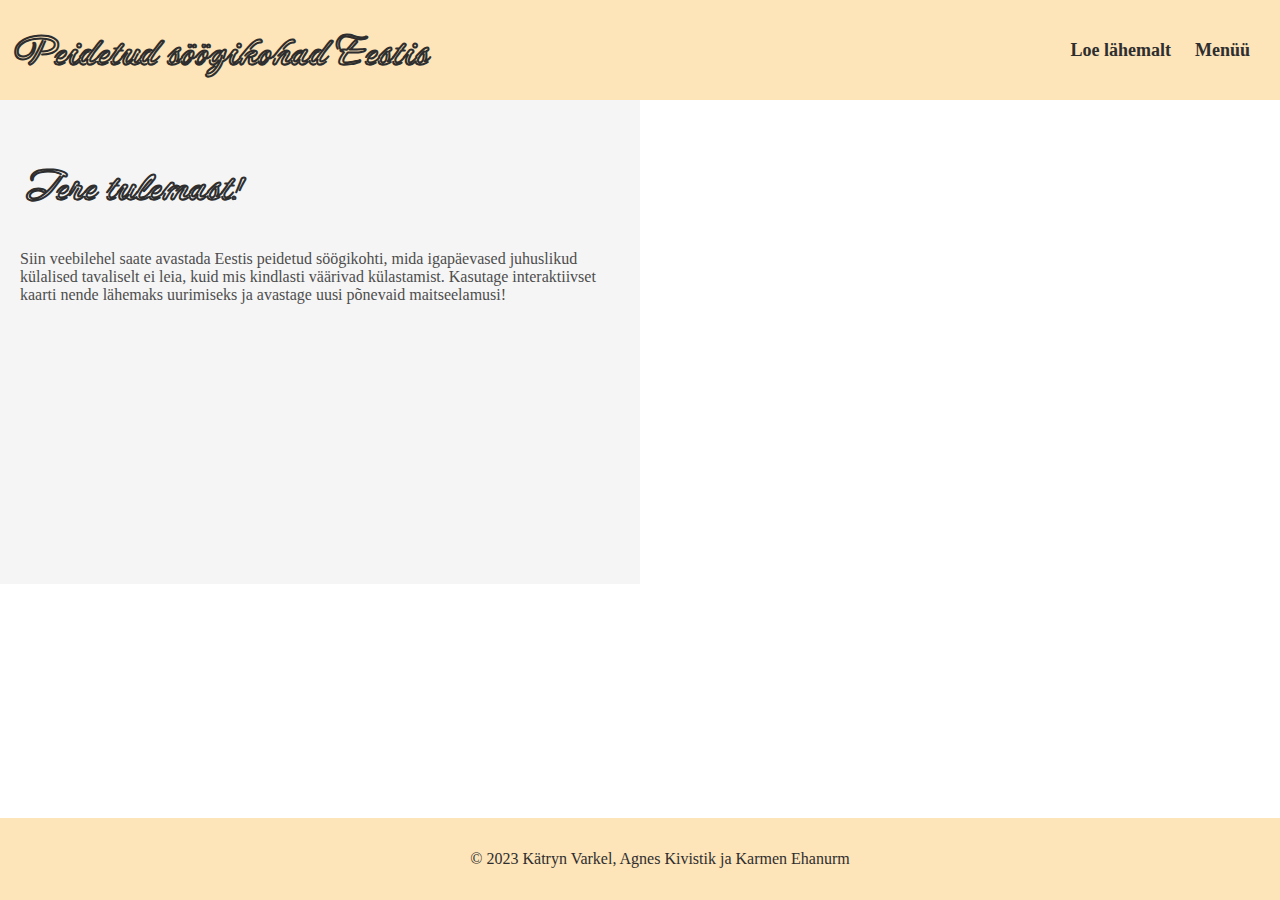
<file: index.html>
<!DOCTYPE html>
<html lang="en">
<head>
    <link rel="stylesheet" href="stylesheet_index.css" type="text/css">
    <link rel="preconnect" href="https://fonts.googleapis.com">
    <link rel="preconnect" href="https://fonts.gstatic.com" crossorigin>
    <link href="https://fonts.googleapis.com/css2?family=Meddon&family=Mrs+Sheppards&family=Neonderthaw&family=Sarina&display=swap" rel="stylesheet">
    <script src="script.js"></script>
    <meta charset="UTF-8">
    <meta name="viewport" content="width=device-width, initial-scale=1.0">
    <title>Söögikohad Eestis</title>
</head>
<body>
    <header>
        <h1><a href="index.html">Peidetud söögikohad Eestis</a></h1>
        <nav>
            <a href="info.html">Loe lähemalt</a>
            <a href="meny.html">Menüü</a>
        </nav>
    </header>
    <div class="column">
        <div class="vasak">
            <h2>Tere tulemast!</h2>
                <p>
                Siin veebilehel saate avastada Eestis peidetud söögikohti, mida igapäevased juhuslikud külalised tavaliselt ei leia, kuid mis kindlasti väärivad külastamist. Kasutage interaktiivset kaarti nende lähemaks uurimiseks ja avastage uusi põnevaid maitseelamusi!  
                </p>
        </div>
        <div class="parem">
            <iframe src="https://www.google.com/maps/d/u/0/embed?mid=1p6wWCqDcCb3VZ42Vt5q0S9vXMPdiieM&ehbc=2E312F&noprof=1" width="640" height="480"></iframe>    
        </div>
    </div>
    <footer>
        <table>
            <tr>
                <td>&copy; 2023 Kätryn Varkel, Agnes Kivistik ja Karmen Ehanurm</td>
            </tr>
        </table>
    </footer>
</body>
</html>
</file>
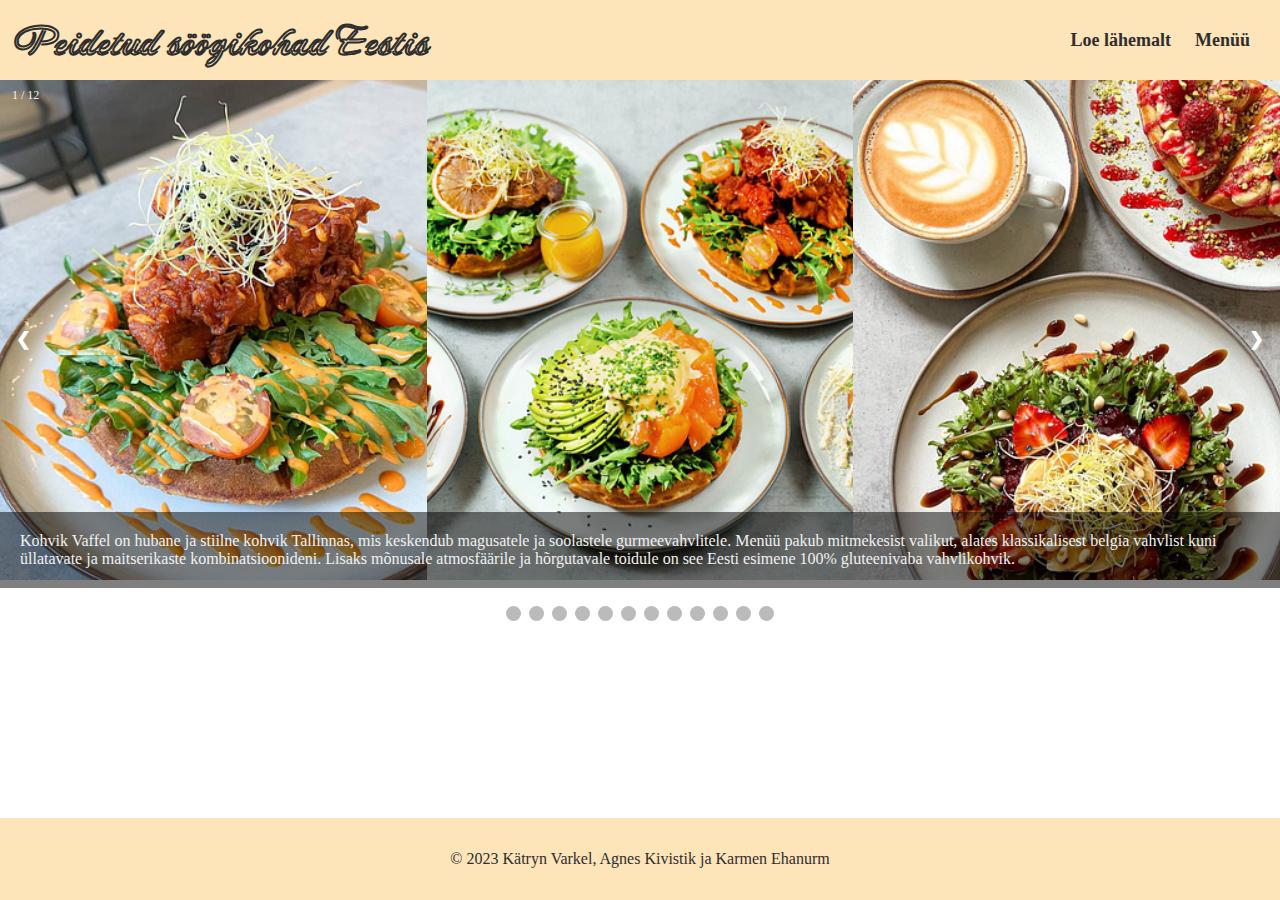
<file: info.html>
<!DOCTYPE html>
<html lang="en">

<head>
    <link rel="stylesheet" href="stylesheet.css">
    <link rel="preconnect" href="https://fonts.googleapis.com">
    <link rel="preconnect" href="https://fonts.gstatic.com" crossorigin>
    <link href="https://fonts.googleapis.com/css2?family=Meddon&family=Mrs+Sheppards&family=Neonderthaw&family=Sarina&display=swap" rel="stylesheet">
    <script type="text/javascript" src="script.js"></script>
    <meta charset="UTF-8">
    <meta name="viewport" content="width=device-width, initial-scale=1.0">
    <title>Info galerii</title>
</head>

<body>
    <header>
        <h1><a href="index.html">Peidetud söögikohad Eestis</a></h1>
        <nav>
            <a href="info.html">Loe lähemalt</a>
            <a href="meny.html">Menüü</a>
        </nav>
    </header>
    <!-- Slideshow container -->
    <div class="slideshow-container">

        <!-- Full-width images with number and caption text -->
        <div class="mySlides fade" style="display: block;">
            <div class="numbertext">1 / 12</div>
            <div class ="fill"> 
            <img src="Vahvel-1.jpeg" >
                </div><div class ="fill"> 
            <img src="Vahvel-2.jpeg" >
            </div><div class ="fill"> 
            <img src="Vahvel-3.jpeg" >
            </div>
            <div class="content">Kohvik Vaffel on hubane ja stiilne kohvik Tallinnas, mis keskendub magusatele ja soolastele gurmeevahvlitele. Menüü pakub mitmekesist valikut, alates klassikalisest belgia vahvlist kuni üllatavate ja maitserikaste kombinatsioonideni. Lisaks mõnusale atmosfäärile ja hõrgutavale toidule on see Eesti esimene 100% gluteenivaba vahvlikohvik.</div>
        </div>

        <div class="mySlides fade">
            <div class="numbertext">2 / 12</div>
            <div class ="fill"> 
            <img src="Dirhami_1.jpg" alt="Dirhami kalakohvik" >
                </div><div class ="fill"> 
            <img src="Dirham_2.jpg" alt="Dirhami kalakohvik" >
            </div><div class ="fill"> 
            <img src="Dirhami_3.jpg" alt="Dirhami kalakohvik" >
            </div>
            <div class="content">Kalakohvik Dirham, nagu nimigi ütleb, keskendub rohkem kohalikule kalale ja mõnusatele maitsetele. Kohvik asub loomulikult mererannal vaatega Osmusaarele, kus saab peatuda kiireks lõunaks või tähistada sünnipäevi ja muid üritusi. Pikemateks peatumisetks on kohvikul olemas ka külalistemaja.</div>
        </div>
        <div class="mySlides fade">
            <div class="numbertext">3 / 12</div>
            <div class ="fill"> 
            <img src="LAUT_1.jpg" alt="LAUT resto">
                </div><div class ="fill"> 
            <img src="LAUT_2.jpg" alt="LAUT resto"></div><div class ="fill"> 
            <img src="LAUT_3.jpg" alt="LAUT resto"></div>
            <div class="content">Laut Resto on eriliselt soe ja maalähedane kohake Jõgevamaal. Menüü on loodud perenaise Katrini armastusest toidu vastu ning see keskendub eelkõige kvaliteetsele kohalikule toorainele. Restoran Laut sisekujundus on kodune ja hubane, luues õhkkonna, mis sobib suurepäraselt pereõhtusöökideks või romantilisteks kohtingteks. Omapärase nime on saanud resto sellest, et vanasti oli selles hoones loomalaut.</div>
        </div>

        <div class="mySlides fade">
            <div class="numbertext">4 / 12</div><div class ="fill"> 
            <img src="Emmaste+Teemaja_1.jpg" alt="Emmaste teemaja" ></div><div class ="fill"> 
            <img src="emmaste-teemaja_2.jpg" alt="Emmaste teemaja" ></div><div class ="fill"> 
            <img src="emmaste-teemaja_3.jpg" alt="Emmaste teemaja" ></div>
            <div class="content">Emmaste Teemaja on sõbralik ja nostalgiline teeäärne söögikoht Hiiumaal, kus leidub nii mahedaid koduseid toite, päevapraade ning ka klassikalisi kiirtoite. Lisaks kohalikule toorainele ja sõbralikule teenindusele on seal ka taskukohased hinnad.</div>
        </div>
        <div class="mySlides fade">
            <div class="numbertext">5 / 12</div><div class ="fill"> 
            <img src="Roosilaiu_1.webp" alt="Rooslaiu farmi kohvik" ></div><div class ="fill"> 
            <img src="Roosilaiu_2.webp" alt="Rooslaiu farmi kohvik" ></div><div class ="fill"> 
            <img src="Roosilaiu_3.webp" alt="Rooslaiu farmi kohvik" ></div>
            <div class="content">Kihnu saarel asuva Rooslaiu farmikohviku pererahvas pakub oma külalistele kohapeal valmistatud traditsioonilisi ja ehedaid Kihnu maitseid. Kohvik on sadamast kõigest ühe kilomeetri kaugusel, nii et koduseid talutooteid saab kaasa osta ka mandrile. Talus on olemas ka mugav kodumajutus võimalus.</div>
        </div>
        <div class="mySlides fade">
            <div class="numbertext">6 / 12</div><div class ="fill"> 
            <img src="Outback_1.jpg" alt="Eastern Outback kohvik" ></div><div class ="fill"> 
            <img src="Outback_2.jpg" alt="Eastern Outback kohvik" ></div><div class ="fill"> 
            <img src="Outback_3.jpg" alt="Eastern Outback kohvik" ></div>
            <div class="content">Eastern Outback on söögikoht Viljandi maantee ääres, mis on loodud kahe seiklushimulise Eestist pärit noormehe poolt, kes kohtusid Austraalias - sellest on ka inspireeritud kohviku nimi. Koht pakub omanäolist toitu, mis on kiidetud üle maakonna. Peakokk on ühtlasi ka sommeljee ja maitsva toidu juurde pakutakse ka sobiv vein.</div>
        </div>

        <div class="mySlides fade">
            <div class="numbertext">7 / 12</div><div class ="fill"> 
            <img src="rannaresto-1.jpg" alt="Rannaresto" ></div><div class ="fill"> 
            <img src="rannaresto-2.jpg" alt="Rannaresto" ></div><div class ="fill"> 
            <img src="rannaresto-3.jpg" alt="Rannaresto" ></div>
            <div class="content">Ranna Resto on parima vaatega söögikoht Narvas. Suurtest ja valgusküllastest akendest avaneb vaade Narva linnusele, jõele ja Jaanilinna kindlusele. Stiilses restoranis saab tihti kuulda elavat muusikat ning mahukas saal sobib suurepäraselt ka pidustuste tähistamiseks.</div>
        </div>
        <div class="mySlides fade">
            <div class="numbertext">8 / 12</div><div class ="fill"> 
            <img src="kapten_1.jpg" alt="Kapteni Farmi kalakohvik" ></div><div class ="fill"> 
            <img src="kapteni_2.jpg" alt="Kapteni Farmi kalakohvik" ></div><div class ="fill"> 
            <img src="kapteni_3.jpg" alt="Kapteni Farmi kalakohvik" ></div>
            <div class="content">Kapteni talu kalakohvik asub Pärnumaal vaiksel mererannal. Toit valmistatakse kohapeal omapüütud värskest kalast, mida saab süüa kohapeal või ka kaasa osta. Kohviku teeb eriliseks see, et lisaks majutusele, saunale ja kümblustünnile saab rentida veel vesiratta või paadi. Talusse võib tulla ka merd mööda ning oma veesõiduki saab mugavalt parkida paadisilda.</div>
        </div>
        <div class="mySlides fade">
            <div class="numbertext">9 / 12</div><div class ="fill"> 
            <img src="Lohvik_1.jpg" alt="Kohvik Lohvik" ></div><div class ="fill"> 
            <img src="Lohvik_2.png" alt="Kohvik Lohvik" ></div><div class ="fill"> 
            <img src="Lohvik_3.jpg" alt="Kohvik Lohvik" ></div>
            <div class="content">Kohvik Lohvik on Elvas toimetavate koolinoorte suvekohvik. Kohvikus pakutakse nii vanu häid klassikuid nagu vahvlid, aga ka trenditoite, nagu näiteks poke kausid ja boba teed. Arbi järve kaldal asuvas söögikohas on võimalik rentida SUP-laudu, millega järvel mõnuleda.</div>
        </div>
        <div class="mySlides fade">
            <div class="numbertext">10 / 12</div><div class ="fill"> 
            <img src="Pilguse-1_.jpg" alt="Pilguse Mõisa resto" ></div><div class ="fill"> 
            <img src="Pilguse_2.jpg" alt="Pilguse Mõisa resto" ></div><div class ="fill"> 
            <img src="Pilguse_3.jpeg" alt="Pilguse Mõisa resto" ></div>
            <div class="content">Pilguse Residency asub Pilguse mõisahoones, mis pärineb aastast 1558. Uhkel 90-hektarisel maa-alal saab nautida mõnusat puhkust hotellimajutuses koos puutumatu looduse, suitsusauna ja maitsvate roogadega mõisarestoranis. Pilguse Residency eesmärk on pakkuda luksust, kuid kättesaadavat elamust inimestele, kes juhivad keskkonnateadlikku elustiili.</div>
        </div>
        <div class="mySlides fade">
            <div class="numbertext">11 / 12</div><div class ="fill"> 
            <img src="Roheline_maja_1.jpg" alt="Roheline Maja kohvik ja pood" ></div><div class ="fill"> 
            <img src="Roheline_maja_2.jpg" alt="Roheline Maja kohvik ja pood" ></div><div class ="fill"> 
            <img src="Roheline_maja_3.jpg" alt="Roheline Maja kohvik ja pood" ></div>
            <div class="content">Rohelise maja pood ja kohvik asub Viljandi vanas apteegis, kuhu nüüd on ennast sisse seadnud pagaritöökoda. Igapäev pakutakse hõrke mahetoorainest tehtud küpsetisi. Kohvikust saab tellida kooke, torte, saiakesi, trühvleid ja ka rukkileiba. Rikkalikus sortimendis on müügil omapäraseid mahepõllunduse tooteid ja erilisi mahedaid kaalu-kuivaineid.</div>
        </div>
        <div class="mySlides fade">
            <div class="numbertext">12 / 12</div><div class ="fill"> 
               <img src="Cruffin_1.jpg" alt="Cruffin Bread Factory" ></div><div class ="fill"> 
            <img src="Cruffin_2.jpg" alt="Cruffin Bread Factory" ></div><div class ="fill"> 
            <img src="Cruffin_3.jpeg" alt="Cruffin Bread Factory" ></div>
            <div class="content">Cruffin Saiatehas on omapärane pagariäri, kus kõpsetistevalik on pidevalt muutuses. Peaaegu iga nädal võib letist leida mõne uue ja põneva toote. Cruffini eesmärgiks on olla Tartu parim croissanterie oma laia magusa ja soolase croissant'ide valikuga</div>
        </div>


       
        <!-- Next and previous buttons -->
        <a class="prev" onclick="plusSlides(-1)">&#10094;</a>
        <a class="next" onclick="plusSlides(1)">&#10095;</a>
    </div>
    <br>

    <!-- The dots/circles -->
    <div style="text-align:center">
        <span class="dot" onclick="currentSlide(1)"></span>
        <span class="dot" onclick="currentSlide(2)"></span>
        <span class="dot" onclick="currentSlide(3)"></span>
        <span class="dot" onclick="currentSlide(4)"></span>
        <span class="dot" onclick="currentSlide(5)"></span>
        <span class="dot" onclick="currentSlide(6)"></span>
        <span class="dot" onclick="currentSlide(7)"></span>
        <span class="dot" onclick="currentSlide(8)"></span>
        <span class="dot" onclick="currentSlide(9)"></span>
        <span class="dot" onclick="currentSlide(10)"></span>
        <span class="dot" onclick="currentSlide(11)"></span>
        <span class="dot" onclick="currentSlide(12)"></span>
    </div>
    <footer>
        <table>
            <tr>
                <td>&copy; 2023 Kätryn Varkel, Agnes Kivistik ja Karmen Ehanurm</td>
            </tr>
        </table>
    </footer>

</body>

</html>
</file>
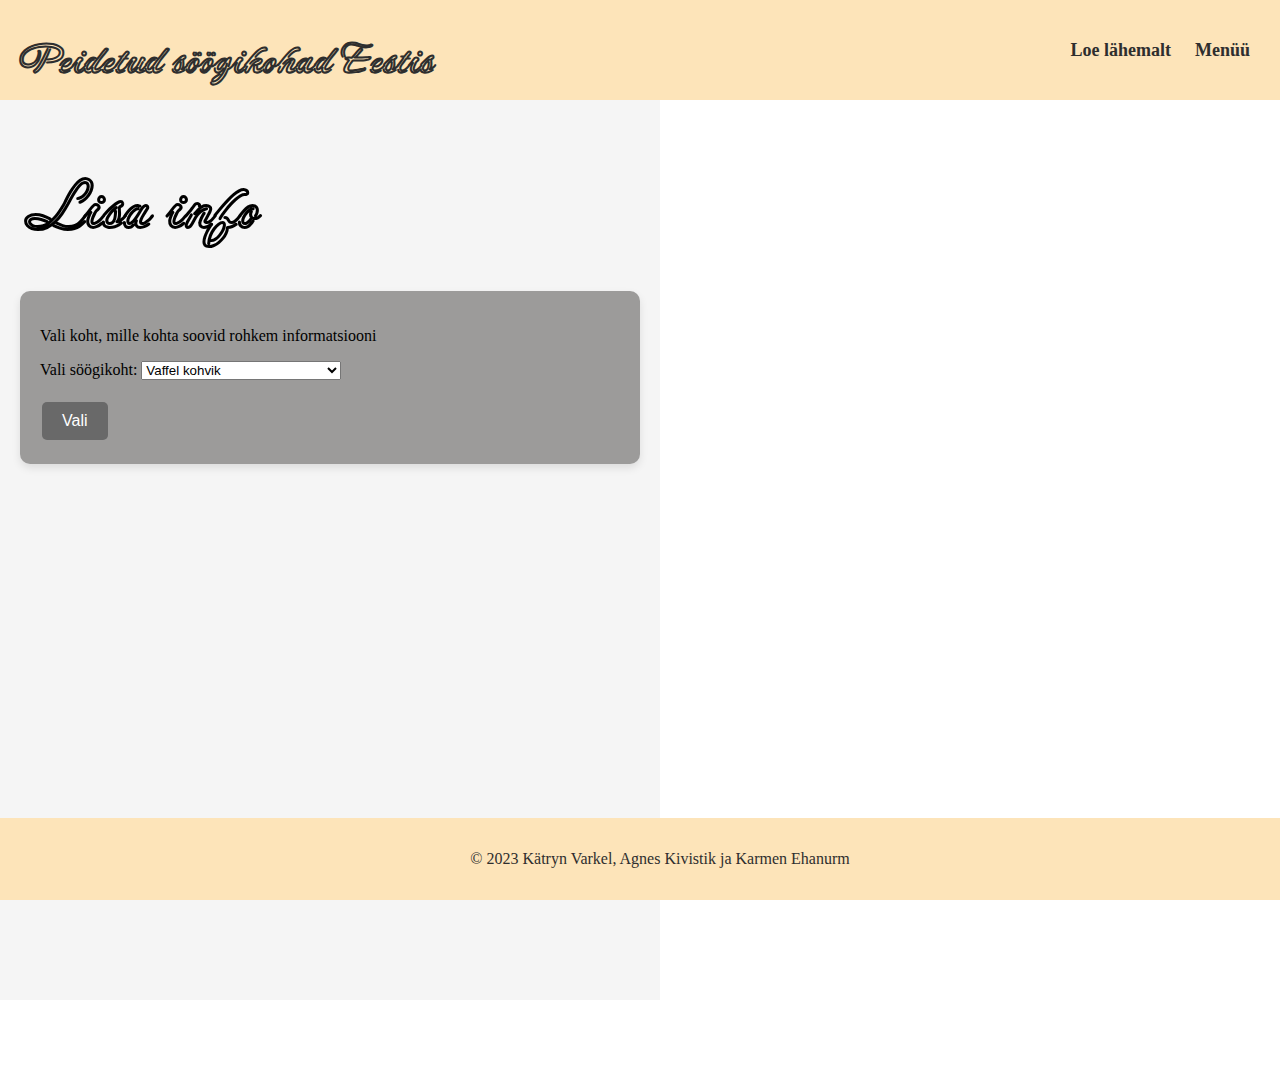
<file: meny.html>
<!DOCTYPE html>
<html lang="en">

<head>
    <link rel="preconnect" href="https://fonts.googleapis.com">
    <link rel="preconnect" href="https://fonts.gstatic.com" crossorigin>
    <link href="https://fonts.googleapis.com/css2?family=Meddon&family=Mrs+Sheppards&family=Neonderthaw&family=Sarina&display=swap" rel="stylesheet">
    <link rel="stylesheet" href="css.css">
    <script src="script1.js"></script>
    <meta charset="UTF-8">
    <meta name="viewport" content="width=device-width, initial-scale=1.0">
    <title>Document</title>
</head>

<body>
    <header>
        <h1><a href="index.html">Peidetud söögikohad Eestis</a></h1>
        <nav>
            <a href="info.html">Loe lähemalt</a>
            <a href="meny.html">Menüü</a>
        </nav>
    </header>
    
    <div class="container">
        <div class="left-side">
            <h1>Lisa info</h1>
            <div class="rectangle">
                <p>Vali koht, mille kohta soovid rohkem informatsiooni</p>
                <label>Vali söögikoht:</label>
                <select name="söögikoht" id="söögikoht">
                    <option value="Vaffel kohvik">Vaffel kohvik</option>
                    <option value="Dirhami kalakohvik">Dirhami kalakohvik</option>
                    <option value="LAUT resto">LAUT resto</option>
                    <option value="Emmaste teemaja">Emmaste teemaja</option>
                    <option value="Rooslaiu farmi kohvik">Rooslaiu farmi kohvik</option>
                    <option value="Eastern Outback kohvik">Eastern Outback kohvik</option>
                    <option value="Rannaresto">Rannaresto</option>
                    <option value="Kapteni Farmi kalakohvik">Kapteni Farmi kalakohvik</option>
                    <option value="Kohvik Lohvik">Kohvik Lohvik</option>
                    <option value="Pilguse Mõisa resto">Pilguse Mõisa resto</option>
                    <option value="Roheline Maja kohvik ja pood">Roheline Maja kohvik ja pood,</option>
                    <option value="Cruffin Bread Factory">Cruffin Bread Factory </option>
                </select>
                <br><br>
                <button onclick="openPopup()" class="button-primary">Vali</button>
            </div>
        </div>
        <div class="right-side">
            <div class="popup" id="popup">
                <div class="popup-content" id="popup-content"></div>
                <button onclick="closePopup()" class="button-secondary">Sulge leht</button>
            </div>
           
        </div>
    </div>
    <script src="script1.js"></script>
    <footer>
        <table>
            <tr>
                <td>&copy; 2023 Kätryn Varkel, Agnes Kivistik ja Karmen Ehanurm</td>
            </tr>
        </table>
    </footer>
</body>

</html>
</file>
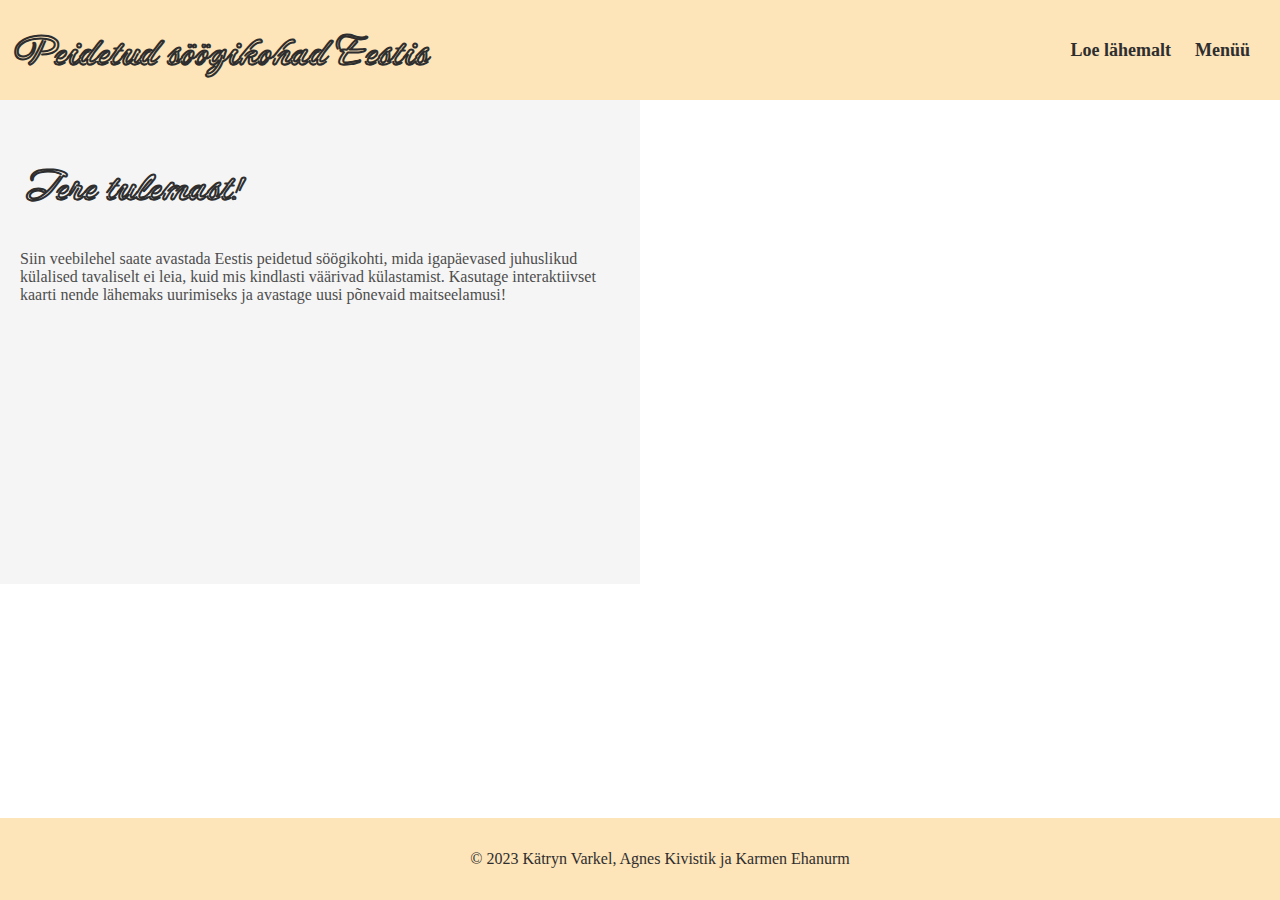
<file: Html,CSS,Javascript/Esimene_leht.html>
<!DOCTYPE html>
<html lang="et">
<head>
    <link rel="stylesheet" href="Esimene_leht.css">
    <link rel="preconnect" href="https://fonts.googleapis.com">
    <link rel="preconnect" href="https://fonts.gstatic.com" crossorigin>
    <link href="https://fonts.googleapis.com/css2?family=Meddon&family=Mrs+Sheppards&family=Neonderthaw&family=Sarina&display=swap" rel="stylesheet">
    <script src="Esimene.js"></script>
    <meta charset="UTF-8">
    <meta name="viewport" content="width=device-width, initial-scale=1.0">
    <title>Söögikohad Eestis</title>
</head>
<body>
    <header>
        <h1><a href="Esimene_leht.html">Peidetud söögikohad Eestis</a></h1>
        <nav>
            <a href="Teine_leht.html">Loe lähemalt</a>
            <a href="Kolmas_leht.html">Menüü</a>
        </nav>
    </header>
    <div class="column">
        <div class="vasak">
            <h2>Tere tulemast!</h2>
                <p>
                Siin veebilehel saate avastada Eestis peidetud söögikohti, mida igapäevased juhuslikud külalised tavaliselt ei leia, kuid mis kindlasti väärivad külastamist. Kasutage interaktiivset kaarti nende lähemaks uurimiseks ja avastage uusi põnevaid maitseelamusi!  
                </p>
        </div>
        <div class="parem">
            <iframe src="https://www.google.com/maps/d/u/0/embed?mid=1p6wWCqDcCb3VZ42Vt5q0S9vXMPdiieM&ehbc=2E312F&noprof=1" width="640" height="480"></iframe>    
        </div>
    </div>
    <footer>
        <table>
            <tr>
                <td>&copy; 2023 Kätryn Varkel, Agnes Kivistik ja Karmen Ehanurm</td>
            </tr>
        </table>
    </footer>
</body>
</html>
</file>
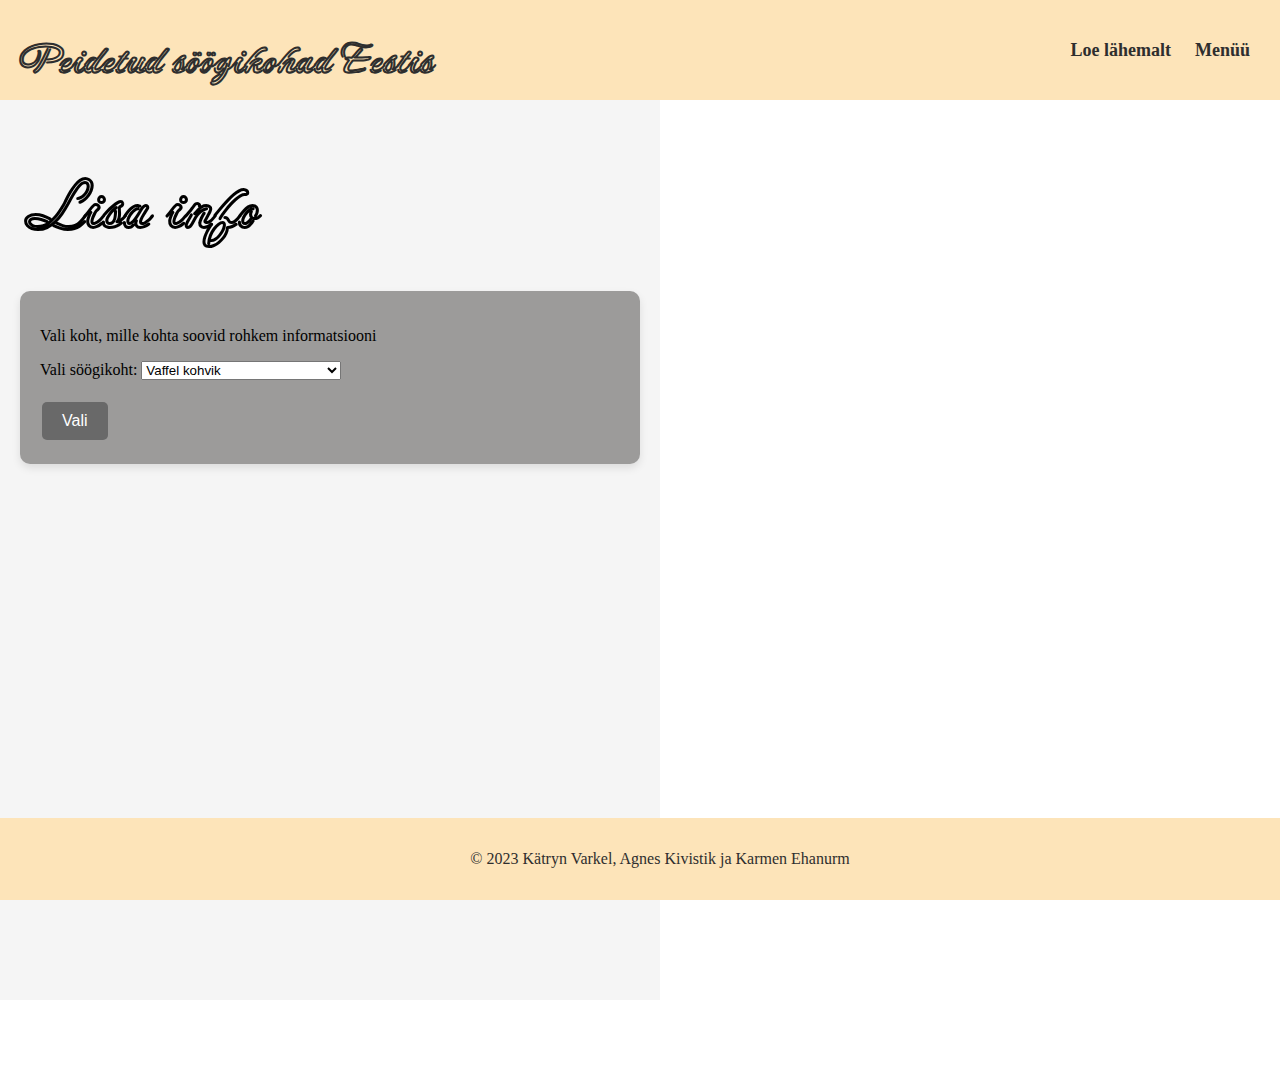
<file: Html,CSS,Javascript/Kolmas_leht.html>
<!DOCTYPE html>
<html lang="en">

<head>
    <link rel="preconnect" href="https://fonts.googleapis.com">
    <link rel="preconnect" href="https://fonts.gstatic.com" crossorigin>
    <link href="https://fonts.googleapis.com/css2?family=Meddon&family=Mrs+Sheppards&family=Neonderthaw&family=Sarina&display=swap" rel="stylesheet">
    <link rel="stylesheet" href="Kolmas_leht.css">
    <script src="Kolmas.js"></script>
    <meta charset="UTF-8">
    <meta name="viewport" content="width=device-width, initial-scale=1.0">
    <title>Document</title>
</head>

<body>
    <header>
        <h1><a href="Esimene_leht.html">Peidetud söögikohad Eestis</a></h1>
        <nav>
            <a href="Teine_leht.html">Loe lähemalt</a>
            <a href="Kolmas_leht.html">Menüü</a>
        </nav>
    </header>
    
    <div class="container">
        <div class="left-side">
            <h1>Lisa info</h1>
            <div class="rectangle">
                <p>Vali koht, mille kohta soovid rohkem informatsiooni</p>
                <label>Vali söögikoht:</label>
                <select name="söögikoht" id="söögikoht">
                    <option value="Vaffel kohvik">Vaffel kohvik</option>
                    <option value="Dirhami kalakohvik">Dirhami kalakohvik</option>
                    <option value="LAUT resto">LAUT resto</option>
                    <option value="Emmaste teemaja">Emmaste teemaja</option>
                    <option value="Rooslaiu farmi kohvik">Rooslaiu farmi kohvik</option>
                    <option value="Eastern Outback kohvik">Eastern Outback kohvik</option>
                    <option value="Rannaresto">Rannaresto</option>
                    <option value="Kapteni Farmi kalakohvik">Kapteni Farmi kalakohvik</option>
                    <option value="Kohvik Lohvik">Kohvik Lohvik</option>
                    <option value="Pilguse Mõisa resto">Pilguse Mõisa resto</option>
                    <option value="Roheline Maja kohvik ja pood">Roheline Maja kohvik ja pood,</option>
                    <option value="Cruffin Bread Factory">Cruffin Bread Factory </option>
                </select>
                <br><br>
                <button onclick="openPopup()" class="button-primary">Vali</button>
            </div>
        </div>
        <div class="right-side">
            <div class="popup" id="popup">
                <div class="popup-content" id="popup-content"></div>
                <button onclick="closePopup()" class="button-secondary">Sulge leht</button>
            </div>
           
        </div>
    </div>
    <script src="Kolmas.js"></script>
    <footer>
        <table>
            <tr>
                <td>&copy; 2023 Kätryn Varkel, Agnes Kivistik ja Karmen Ehanurm</td>
            </tr>
        </table>
    </footer>
</body>

</html>
</file>
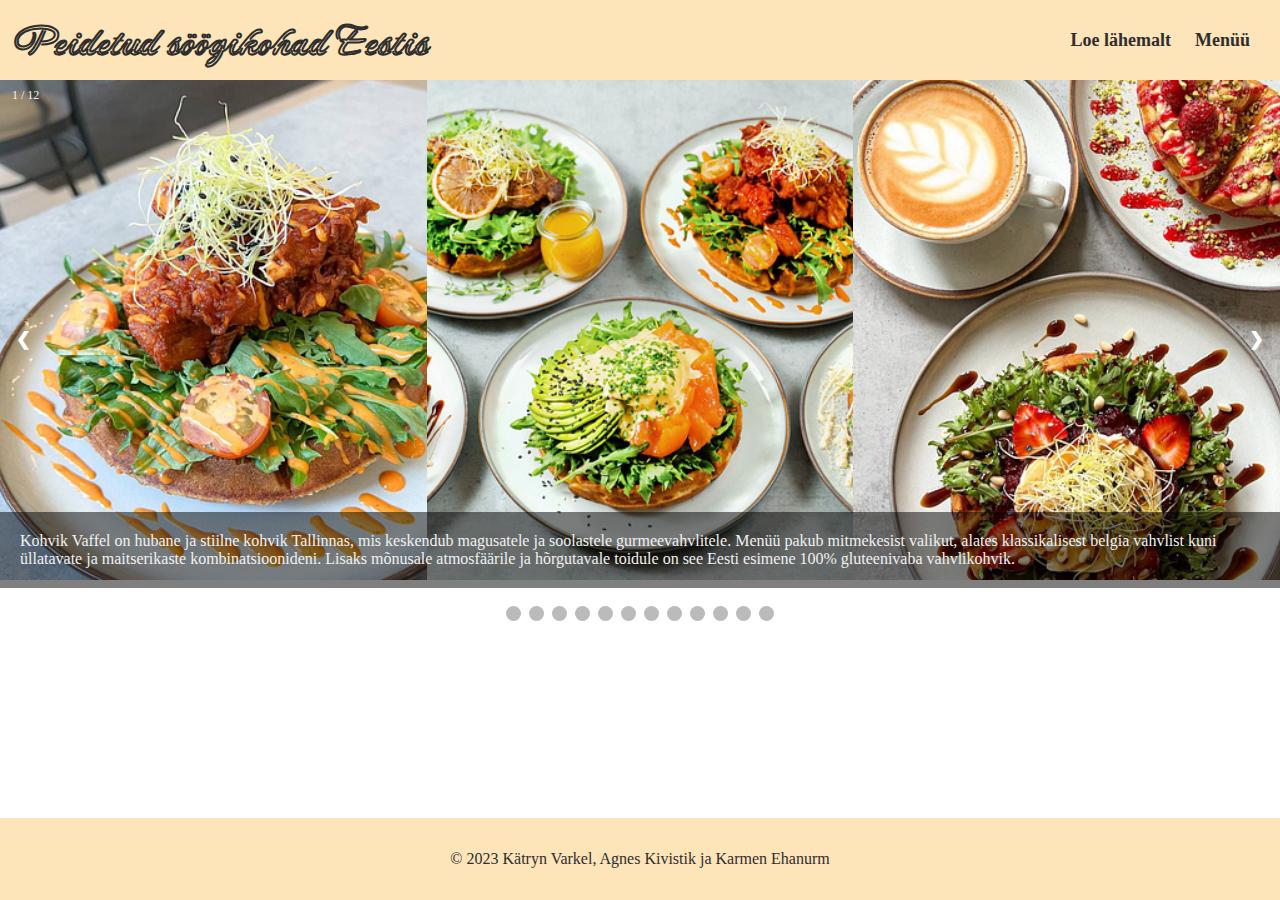
<file: Html,CSS,Javascript/Teine_leht.html>
<!DOCTYPE html>
<html lang="et">

<head>
    <meta charset="UTF-8">
    <link rel="stylesheet" href="Teine_leht.css">
    <link rel="preconnect" href="https://fonts.googleapis.com">
    <link rel="preconnect" href="https://fonts.gstatic.com" crossorigin>
    <link href="https://fonts.googleapis.com/css2?family=Meddon&family=Mrs+Sheppards&family=Neonderthaw&family=Sarina&display=swap" rel="stylesheet">
    <script  src="Esimene.js"></script>
    <meta name="viewport" content="width=device-width, initial-scale=1.0">
    <title>Info galerii</title>
</head>

<body>
    <header>
        <h1><a href="Esimene_leht.html">Peidetud söögikohad Eestis</a></h1>
        <nav>
            <a href="Teine_leht.html">Loe lähemalt</a>
            <a href="Kolmas_leht.html">Menüü</a>
        </nav>
    </header>
    <!-- Slideshow container -->
    <div class="slideshow-container">

        <!-- Full-width images with number and caption text -->
        <div class="mySlides fade" style="display: block;">
            <div class="numbertext">1 / 12</div>
            <div class ="fill"> 
            <img src="Vahvel-1.jpeg" alt="Vahvel kohvik">
                </div><div class ="fill"> 
            <img src="Vahvel-2.jpeg" alt="Vahvel kohvik" >
            </div><div class ="fill"> 
            <img src="Vahvel-3.jpeg" alt="Vahvel kohvik">
            </div>
            <div class="content">Kohvik Vaffel on hubane ja stiilne kohvik Tallinnas, mis keskendub magusatele ja soolastele gurmeevahvlitele. Menüü pakub mitmekesist valikut, alates klassikalisest belgia vahvlist kuni üllatavate ja maitserikaste kombinatsioonideni. Lisaks mõnusale atmosfäärile ja hõrgutavale toidule on see Eesti esimene 100% gluteenivaba vahvlikohvik.</div>
        </div>

        <div class="mySlides fade">
            <div class="numbertext">2 / 12</div>
            <div class ="fill"> 
            <img src="Dirhami_1.jpg" alt="Dirhami kalakohvik" >
                </div><div class ="fill"> 
            <img src="Dirham_2.jpg" alt="Dirhami kalakohvik" >
            </div><div class ="fill"> 
            <img src="Dirhami_3.jpg" alt="Dirhami kalakohvik" >
            </div>
            <div class="content">Kalakohvik Dirham, nagu nimigi ütleb, keskendub rohkem kohalikule kalale ja mõnusatele maitsetele. Kohvik asub loomulikult mererannal vaatega Osmusaarele, kus saab peatuda kiireks lõunaks või tähistada sünnipäevi ja muid üritusi. Pikemateks peatumisetks on kohvikul olemas ka külalistemaja.</div>
        </div>
        <div class="mySlides fade">
            <div class="numbertext">3 / 12</div>
            <div class ="fill"> 
            <img src="LAUT_1.jpg" alt="LAUT resto">
                </div><div class ="fill"> 
            <img src="LAUT_2.jpg" alt="LAUT resto"></div><div class ="fill"> 
            <img src="LAUT_3.jpg" alt="LAUT resto"></div>
            <div class="content">Laut Resto on eriliselt soe ja maalähedane kohake Jõgevamaal. Menüü on loodud perenaise Katrini armastusest toidu vastu ning see keskendub eelkõige kvaliteetsele kohalikule toorainele. Restoran Laut sisekujundus on kodune ja hubane, luues õhkkonna, mis sobib suurepäraselt pereõhtusöökideks või romantilisteks kohtingteks. Omapärase nime on saanud resto sellest, et vanasti oli selles hoones loomalaut.</div>
        </div>

        <div class="mySlides fade">
            <div class="numbertext">4 / 12</div><div class ="fill"> 
            <img src="Emmaste+Teemaja_1.jpg" alt="Emmaste teemaja" ></div><div class ="fill"> 
            <img src="emmaste-teemaja_2.jpg" alt="Emmaste teemaja" ></div><div class ="fill"> 
            <img src="emmaste-teemaja_3.jpg" alt="Emmaste teemaja" ></div>
            <div class="content">Emmaste Teemaja on sõbralik ja nostalgiline teeäärne söögikoht Hiiumaal, kus leidub nii mahedaid koduseid toite, päevapraade ning ka klassikalisi kiirtoite. Lisaks kohalikule toorainele ja sõbralikule teenindusele on seal ka taskukohased hinnad.</div>
        </div>
        <div class="mySlides fade">
            <div class="numbertext">5 / 12</div><div class ="fill"> 
            <img src="Roosilaiu_1.webp" alt="Rooslaiu farmi kohvik" ></div><div class ="fill"> 
            <img src="Roosilaiu_2.webp" alt="Rooslaiu farmi kohvik" ></div><div class ="fill"> 
            <img src="Roosilaiu_3.webp" alt="Rooslaiu farmi kohvik" ></div>
            <div class="content">Kihnu saarel asuva Rooslaiu farmikohviku pererahvas pakub oma külalistele kohapeal valmistatud traditsioonilisi ja ehedaid Kihnu maitseid. Kohvik on sadamast kõigest ühe kilomeetri kaugusel, nii et koduseid talutooteid saab kaasa osta ka mandrile. Talus on olemas ka mugav kodumajutus võimalus.</div>
        </div>
        <div class="mySlides fade">
            <div class="numbertext">6 / 12</div><div class ="fill"> 
            <img src="Outback_1.jpg" alt="Eastern Outback kohvik" ></div><div class ="fill"> 
            <img src="Outback_2.jpg" alt="Eastern Outback kohvik" ></div><div class ="fill"> 
            <img src="Outback_3.jpg" alt="Eastern Outback kohvik" ></div>
            <div class="content">Eastern Outback on söögikoht Viljandi maantee ääres, mis on loodud kahe seiklushimulise Eestist pärit noormehe poolt, kes kohtusid Austraalias - sellest on ka inspireeritud kohviku nimi. Koht pakub omanäolist toitu, mis on kiidetud üle maakonna. Peakokk on ühtlasi ka sommeljee ja maitsva toidu juurde pakutakse ka sobiv vein.</div>
        </div>

        <div class="mySlides fade">
            <div class="numbertext">7 / 12</div><div class ="fill"> 
            <img src="rannaresto-1.jpg" alt="Rannaresto" ></div><div class ="fill"> 
            <img src="rannaresto-2.jpg" alt="Rannaresto" ></div><div class ="fill"> 
            <img src="rannaresto-3.jpg" alt="Rannaresto" ></div>
            <div class="content">Ranna Resto on parima vaatega söögikoht Narvas. Suurtest ja valgusküllastest akendest avaneb vaade Narva linnusele, jõele ja Jaanilinna kindlusele. Stiilses restoranis saab tihti kuulda elavat muusikat ning mahukas saal sobib suurepäraselt ka pidustuste tähistamiseks.</div>
        </div>
        <div class="mySlides fade">
            <div class="numbertext">8 / 12</div><div class ="fill"> 
            <img src="kapten_1.jpg" alt="Kapteni Farmi kalakohvik" ></div><div class ="fill"> 
            <img src="kapteni_2.jpg" alt="Kapteni Farmi kalakohvik" ></div><div class ="fill"> 
            <img src="kapteni_3.jpg" alt="Kapteni Farmi kalakohvik" ></div>
            <div class="content">Kapteni talu kalakohvik asub Pärnumaal vaiksel mererannal. Toit valmistatakse kohapeal omapüütud värskest kalast, mida saab süüa kohapeal või ka kaasa osta. Kohviku teeb eriliseks see, et lisaks majutusele, saunale ja kümblustünnile saab rentida veel vesiratta või paadi. Talusse võib tulla ka merd mööda ning oma veesõiduki saab mugavalt parkida paadisilda.</div>
        </div>
        <div class="mySlides fade">
            <div class="numbertext">9 / 12</div><div class ="fill"> 
            <img src="Lohvik_1.jpg" alt="Kohvik Lohvik" ></div><div class ="fill"> 
            <img src="Lohvik_2.png" alt="Kohvik Lohvik" ></div><div class ="fill"> 
            <img src="Lohvik_3.jpg" alt="Kohvik Lohvik" ></div>
            <div class="content">Kohvik Lohvik on Elvas toimetavate koolinoorte suvekohvik. Kohvikus pakutakse nii vanu häid klassikuid nagu vahvlid, aga ka trenditoite, nagu näiteks poke kausid ja boba teed. Arbi järve kaldal asuvas söögikohas on võimalik rentida SUP-laudu, millega järvel mõnuleda.</div>
        </div>
        <div class="mySlides fade">
            <div class="numbertext">10 / 12</div><div class ="fill"> 
            <img src="Pilguse-1_.jpg" alt="Pilguse Mõisa resto" ></div><div class ="fill"> 
            <img src="Pilguse_2.jpg" alt="Pilguse Mõisa resto" ></div><div class ="fill"> 
            <img src="Pilguse_3.jpeg" alt="Pilguse Mõisa resto" ></div>
            <div class="content">Pilguse Residency asub Pilguse mõisahoones, mis pärineb aastast 1558. Uhkel 90-hektarisel maa-alal saab nautida mõnusat puhkust hotellimajutuses koos puutumatu looduse, suitsusauna ja maitsvate roogadega mõisarestoranis. Pilguse Residency eesmärk on pakkuda luksust, kuid kättesaadavat elamust inimestele, kes juhivad keskkonnateadlikku elustiili.</div>
        </div>
        <div class="mySlides fade">
            <div class="numbertext">11 / 12</div><div class ="fill"> 
            <img src="Roheline_maja_1.jpg" alt="Roheline Maja kohvik ja pood" ></div><div class ="fill"> 
            <img src="Roheline_maja_2.jpg" alt="Roheline Maja kohvik ja pood" ></div><div class ="fill"> 
            <img src="Roheline_maja_3.jpg" alt="Roheline Maja kohvik ja pood" ></div>
            <div class="content">Rohelise maja pood ja kohvik asub Viljandi vanas apteegis, kuhu nüüd on ennast sisse seadnud pagaritöökoda. Igapäev pakutakse hõrke mahetoorainest tehtud küpsetisi. Kohvikust saab tellida kooke, torte, saiakesi, trühvleid ja ka rukkileiba. Rikkalikus sortimendis on müügil omapäraseid mahepõllunduse tooteid ja erilisi mahedaid kaalu-kuivaineid.</div>
        </div>
        <div class="mySlides fade">
            <div class="numbertext">12 / 12</div><div class ="fill"> 
               <img src="Cruffin_1.jpg" alt="Cruffin Bread Factory" ></div><div class ="fill"> 
            <img src="Cruffin_2.jpg" alt="Cruffin Bread Factory" ></div><div class ="fill"> 
            <img src="Cruffin_3.jpeg" alt="Cruffin Bread Factory" ></div>
            <div class="content">Cruffin Saiatehas on omapärane pagariäri, kus kõpsetistevalik on pidevalt muutuses. Peaaegu iga nädal võib letist leida mõne uue ja põneva toote. Cruffini eesmärgiks on olla Tartu parim croissanterie oma laia magusa ja soolase croissant'ide valikuga</div>
        </div>


       
        <!-- Next and previous buttons -->
        <a class="prev" onclick="plusSlides(-1)">&#10094;</a>
        <a class="next" onclick="plusSlides(1)">&#10095;</a>
    </div>
    <br>

    <!-- The dots/circles -->
    <div style="text-align:center">
        <span class="dot" onclick="currentSlide(1)"></span>
        <span class="dot" onclick="currentSlide(2)"></span>
        <span class="dot" onclick="currentSlide(3)"></span>
        <span class="dot" onclick="currentSlide(4)"></span>
        <span class="dot" onclick="currentSlide(5)"></span>
        <span class="dot" onclick="currentSlide(6)"></span>
        <span class="dot" onclick="currentSlide(7)"></span>
        <span class="dot" onclick="currentSlide(8)"></span>
        <span class="dot" onclick="currentSlide(9)"></span>
        <span class="dot" onclick="currentSlide(10)"></span>
        <span class="dot" onclick="currentSlide(11)"></span>
        <span class="dot" onclick="currentSlide(12)"></span>
    </div>
    <footer>
        <table>
            <tr>
                <td>&copy; 2023 Kätryn Varkel, Agnes Kivistik ja Karmen Ehanurm</td>
            </tr>
        </table>
    </footer>

</body>

</html>
</file>
<file: stylesheet_index.css>
body {
    font-family: 'Georgia', Times, serif;
    background-size: cover;
    background-repeat: no-repeat;
    background-position: center;
    margin: 0;
}

header {
    background-color: #fde4b9; 
    display: flex;
    justify-content: space-between;
    align-items: center;
    padding: 10px;
    height: 80px;
}

.column {
    display: flex;
    flex-direction: row;
    background-color: bisque;
}

.vasak {
    width: 50%;
    padding: 20px;
    background-color: whitesmoke;
}

.parem {
    width: 50%;
    background-color: white;
}

h1 a {
    text-align: left;
    padding: 5px;
    font-size: 40px;
    font-family: 'Neonderthaw', cursive;
    color: #2e2e2e;
    text-decoration: none;
}

h2 {
    text-align: left;
    padding: 5px;
    font-size: 40px;
    font-family: 'Neonderthaw', cursive;
    color: #2e2e2e
}

p {
    color: #4d4d4d;
}

nav a {
    text-decoration: none;
    color: #2e2e2e; 
    margin-right: 20px;
    font-size: 18px;
    font-weight: bold;
}

nav a:hover {
    color: rgb(99, 53, 18); 
}

footer {
    position: fixed;
    bottom: 0;
    width: 100%;
    background-color: #fde4b9; 
    padding: 20px;
    text-align: center;
}

table {
    margin: auto;
}

td {
    padding: 10px;
    font-size: 16px;
    color: #2e2e2e;
}

iframe {
    border: none;
}
</file>
<file: stylesheet.css>
body {
    font-family: 'Georgia', Times, serif;
    background-size: cover;
    background-repeat: no-repeat;
    background-position: center;
    margin: 0;
}
header {
    background-color: #fde4b9; 
    display: flex;
    justify-content: space-between;
    align-items: center;
    padding: 10px;
    height: 80px;
}
h1 a {
    text-align: left;
    padding: 5px;
    font-size: 40px;
    font-family: 'Neonderthaw', cursive;
    color: #2e2e2e;
    text-decoration: none;
}
nav a {
    text-decoration: none;
    color: #2e2e2e; 
    margin-right: 20px;
    font-size: 18px;
    font-weight: bold;
}

nav a:hover {
    color: rgb(99, 53, 18); 
}

footer {
    position: fixed;
    bottom: 0;
    width: 100%;
    background-color: #fde4b9; 
    padding: 20px;
    text-align: center;
}
table {
    margin: auto;
}

td {
    padding: 10px;
    font-size: 16px;
    color: #2e2e2e;
}

* {
    box-sizing: border-box
}

/* Slideshow container */
.slideshow-container {
    max-width: 100%;
    position: relative;
    margin: auto;
    height: 100%;
}

/* Hide the images by default */
.mySlides {
    display: none;
    
}

/* Next & previous buttons */
.prev,
.next {
    cursor: pointer;
    position: absolute;
    top: 50%;
    width: auto;
    margin-top: -22px;
    padding: 16px;
    color: white;
    font-weight: bold;
    font-size: 18px;
    transition: 0.6s ease;
    border-radius: 0 3px 3px 0;
    user-select: none;
}

/* Position the "next button" to the right */
.next {
    right: 0;
    border-radius: 3px 0 0 3px;
}

/* On hover, add a black background color with a little bit see-through */
.prev:hover,
.next:hover {
    background-color: rgba(0, 0, 0, 0.8);
}

/* Caption text */
.text {
    color: #f2f2f2;
    font-size: 15px;
    padding: 8px 12px;
    position: absolute;
    bottom: 8px;
    width: 100%;
    text-align: center;
}

/* Number text (1/3 etc) */
.numbertext {
    color: #f2f2f2;
    font-size: 12px;
    padding: 8px 12px;
    position: absolute;
    top: 0;
}

/* The dots/bullets/indicators */
.dot {
    cursor: pointer;
    height: 15px;
    width: 15px;
    margin: 0 2px;
    background-color: #bbb;
    border-radius: 50%;
    display: inline-block;
    transition: background-color 0.6s ease;
}

.active,
.dot:hover {
    background-color: #717171;
}

/* Fading animation */
.fade {
    animation-name: fade;
    animation-duration: 1.5s;
}

@keyframes fade {
    from {
        opacity: .4
    }

    to {
        opacity: 1
    }
}

.content {
    position: absolute;
    /* Position the background text */
    bottom: 0;
    /* At the bottom. Use top:0 to append it to the top */
    background: rgb(0, 0, 0);
    /* Fallback color */
    background: rgba(0, 0, 0, 0.5);
    /* Black background with 0.5 opacity */
    color: #f1f1f1;
    /* Grey text */
    width: 100%;
    /* Full width */
    padding: 20px;
    /* Some padding */
}

.fill {
    width: 33.33%;
   
    display: inline-block;
    justify-content: center;
    align-items: center;
    overflow: hidden;
}

.fill img {
    height: 500px;
    flex-shrink: 0;
    min-width: 100%;
    min-height: 100%;
}
</file>
<file: css.css>
body {
    font-family: 'Georgia', Times, serif;
    background-size: cover;
    background-repeat: no-repeat;
    background-position: center;
    margin: 0;
}
header {
    background-color: #fde4b9; 
    display: flex;
    justify-content: space-between;
    align-items: center;
    padding: 10px;
    height: 80px;
}
h1 a {
    text-align: left;
    padding: 5px;
    font-size: 40px;
    font-family: 'Neonderthaw', cursive;
    color: #2e2e2e;
    text-decoration: none;
}
nav a {
    text-decoration: none;
    color: #2e2e2e; 
    margin-right: 20px;
    font-size: 18px;
    font-weight: bold;
}

nav a:hover {
    color: rgb(99, 53, 18); 
}

footer {
    position: sticky;
    bottom: 0;
    width: 100%;
    background-color: #fde4b9; 
    padding: 20px;
    text-align: center;
}
table {
    margin: auto;
}

td {
    padding: 10px;
    font-size: 16px;
    color: #2e2e2e;
}
.container {
    display: flex;
    background-color: bisque;
}

.left-side {
    width: 50%;
    padding: 20px;
    background-color: whitesmoke
}

.right-side {
    width: 50%;
    background-color: white
}

h1 {
    text-align: left;
    padding: 5px;
    font-size: 60px;
    font-family: 'Neonderthaw', cursive;
}

.popup {
    display: none;
    position: fixed;
    padding: 20px;
    background-color: rgb(204, 204, 203);
    border: 1px solid beige;
    z-index: 1000;
    max-height: 80vh;
    overflow-y: auto;
}

.rectangle {
    background-color: rgb(156, 155, 154);
    padding: 20px ;
    border-radius: 10px;
    margin-top: 20px;
    box-shadow: 0 4px 8px rgba(0, 0, 0, 0.1); 
}
.popup.right {
    right: 5%;
    left: unset;
    top: 50%;
    transform: translateY(-50%);
}

.right-side {
    display: flex;
    align-items: center;
    justify-content: center;
    height: 100vh; 
    overflow: hidden; 
}


.popup-content img {
    max-width: 70%; 
    height: auto;
    border-radius: 80%;
}

.popup-content {
    font-family: 'Times New Roman', Times, serif;
    max-width: 400px; 
    margin: 0 auto; 
}


.button-primary {
    background-color: rgb(105, 105, 105);
    color: white;
    border: none;
    padding: 10px 20px;
    text-align: center;
    text-decoration: none;
    display: inline-block;
    font-size: 16px;
    margin: 4px 2px;
    cursor: pointer;
    border-radius: 5px;
}

.button-secondary {
    background-color:rgb(106, 106, 106) ;
    color: rgb(246, 247, 249);
    border: none;
    padding: 10px 20px;
    text-align: center;
    text-decoration: none;
    display: inline-block;
    font-size: 16px;
    margin: 4px 2px;
    cursor: pointer;
    border-radius: 5px; 
}
</file>
<file: Html,CSS,Javascript/Esimene_leht.css>
body {
    font-family: 'Georgia', Times, serif;
    background-size: cover;
    background-repeat: no-repeat;
    background-position: center;
    margin: 0;
}

header {
    background-color: #fde4b9; 
    display: flex;
    justify-content: space-between;
    align-items: center;
    padding: 10px;
    height: 80px;
}

.column {
    display: flex;
    flex-direction: row;
    background-color: bisque;
}

.vasak {
    width: 50%;
    padding: 20px;
    background-color: whitesmoke;
}

.parem {
    width: 50%;
    background-color: white;
}

h1 a {
    text-align: left;
    padding: 5px;
    font-size: 40px;
    font-family: 'Neonderthaw', cursive;
    color: #2e2e2e;
    text-decoration: none;
}

h2 {
    text-align: left;
    padding: 5px;
    font-size: 40px;
    font-family: 'Neonderthaw', cursive;
    color: #2e2e2e
}

p {
    color: #4d4d4d;
}

nav a {
    text-decoration: none;
    color: #2e2e2e; 
    margin-right: 20px;
    font-size: 18px;
    font-weight: bold;
}

nav a:hover {
    color: rgb(99, 53, 18); 
}

footer {
    position: fixed;
    bottom: 0;
    width: 100%;
    background-color: #fde4b9; 
    padding: 20px;
    text-align: center;
}

table {
    margin: auto;
}

td {
    padding: 10px;
    font-size: 16px;
    color: #2e2e2e;
}

iframe {
    border: none;
}
</file>
<file: Html,CSS,Javascript/Kolmas_leht.css>
body {
    font-family: 'Georgia', Times, serif;
    background-size: cover;
    background-repeat: no-repeat;
    background-position: center;
    margin: 0;
}
header {
    background-color: #fde4b9; 
    display: flex;
    justify-content: space-between;
    align-items: center;
    padding: 10px;
    height: 80px;
}
h1 a {
    text-align: left;
    padding: 5px;
    font-size: 40px;
    font-family: 'Neonderthaw', cursive;
    color: #2e2e2e;
    text-decoration: none;
}
nav a {
    text-decoration: none;
    color: #2e2e2e; 
    margin-right: 20px;
    font-size: 18px;
    font-weight: bold;
}

nav a:hover {
    color: rgb(99, 53, 18); 
}

footer {
    position: sticky;
    bottom: 0;
    width: 100%;
    background-color: #fde4b9; 
    padding: 20px;
    text-align: center;
}
table {
    margin: auto;
}

td {
    padding: 10px;
    font-size: 16px;
    color: #2e2e2e;
}
.container {
    display: flex;
    background-color: bisque;
}

.left-side {
    width: 50%;
    padding: 20px;
    background-color: whitesmoke
}

.right-side {
    width: 50%;
    background-color: white
}

h1 {
    text-align: left;
    padding: 5px;
    font-size: 60px;
    font-family: 'Neonderthaw', cursive;
}

.popup {
    display: none;
    position: fixed;
    padding: 20px;
    background-color: rgb(204, 204, 203);
    border: 1px solid beige;
    z-index: 1000;
    max-height: 80vh;
    overflow-y: auto;
}

.rectangle {
    background-color: rgb(156, 155, 154);
    padding: 20px ;
    border-radius: 10px;
    margin-top: 20px;
    box-shadow: 0 4px 8px rgba(0, 0, 0, 0.1); 
}
.popup.right {
    right: 5%;
    left: unset;
    top: 50%;
    transform: translateY(-50%);
}

.right-side {
    display: flex;
    align-items: center;
    justify-content: center;
    height: 100vh; 
    overflow: hidden; 
}


.popup-content img {
    max-width: 70%; 
    height: auto;
    border-radius: 80%;
}

.popup-content {
    font-family: 'Times New Roman', Times, serif;
    max-width: 400px; 
    margin: 0 auto; 
}


.button-primary {
    background-color: rgb(105, 105, 105);
    color: white;
    border: none;
    padding: 10px 20px;
    text-align: center;
    text-decoration: none;
    display: inline-block;
    font-size: 16px;
    margin: 4px 2px;
    cursor: pointer;
    border-radius: 5px;
}

.button-secondary {
    background-color:rgb(106, 106, 106) ;
    color: rgb(246, 247, 249);
    border: none;
    padding: 10px 20px;
    text-align: center;
    text-decoration: none;
    display: inline-block;
    font-size: 16px;
    margin: 4px 2px;
    cursor: pointer;
    border-radius: 5px; 
}
</file>
<file: Html,CSS,Javascript/Teine_leht.css>
body {
    font-family: 'Georgia', Times, serif;
    background-size: cover;
    background-repeat: no-repeat;
    background-position: center;
    margin: 0;
}
header {
    background-color: #fde4b9; 
    display: flex;
    justify-content: space-between;
    align-items: center;
    padding: 10px;
    height: 80px;
}
h1 a {
    text-align: left;
    padding: 5px;
    font-size: 40px;
    font-family: 'Neonderthaw', cursive;
    color: #2e2e2e;
    text-decoration: none;
}
nav a {
    text-decoration: none;
    color: #2e2e2e; 
    margin-right: 20px;
    font-size: 18px;
    font-weight: bold;
}

nav a:hover {
    color: rgb(99, 53, 18); 
}

footer {
    position: fixed;
    bottom: 0;
    width: 100%;
    background-color: #fde4b9; 
    padding: 20px;
    text-align: center;
}
table {
    margin: auto;
}

td {
    padding: 10px;
    font-size: 16px;
    color: #2e2e2e;
}

* {
    box-sizing: border-box
}

/* Slideshow container */
.slideshow-container {
    max-width: 100%;
    position: relative;
    margin: auto;
    height: 100%;
}

/* Hide the images by default */
.mySlides {
    display: none;
    
}

/* Next & previous buttons */
.prev,
.next {
    cursor: pointer;
    position: absolute;
    top: 50%;
    width: auto;
    margin-top: -22px;
    padding: 16px;
    color: white;
    font-weight: bold;
    font-size: 18px;
    transition: 0.6s ease;
    border-radius: 0 3px 3px 0;
    user-select: none;
}

/* Position the "next button" to the right */
.next {
    right: 0;
    border-radius: 3px 0 0 3px;
}

/* On hover, add a black background color with a little bit see-through */
.prev:hover,
.next:hover {
    background-color: rgba(0, 0, 0, 0.8);
}

/* Caption text */
.text {
    color: #f2f2f2;
    font-size: 15px;
    padding: 8px 12px;
    position: absolute;
    bottom: 8px;
    width: 100%;
    text-align: center;
}

/* Number text (1/3 etc) */
.numbertext {
    color: #f2f2f2;
    font-size: 12px;
    padding: 8px 12px;
    position: absolute;
    top: 0;
}

/* The dots/bullets/indicators */
.dot {
    cursor: pointer;
    height: 15px;
    width: 15px;
    margin: 0 2px;
    background-color: #bbb;
    border-radius: 50%;
    display: inline-block;
    transition: background-color 0.6s ease;
}

.active,
.dot:hover {
    background-color: #717171;
}

/* Fading animation */
.fade {
    animation-name: fade;
    animation-duration: 1.5s;
}

@keyframes fade {
    from {
        opacity: .4
    }

    to {
        opacity: 1
    }
}

.content {
    position: absolute;
    /* Position the background text */
    bottom: 0;
    /* At the bottom. Use top:0 to append it to the top */
    background: rgb(0, 0, 0);
    /* Fallback color */
    background: rgba(0, 0, 0, 0.5);
    /* Black background with 0.5 opacity */
    color: #f1f1f1;
    /* Grey text */
    width: 100%;
    /* Full width */
    padding: 20px;
    /* Some padding */
}

.fill {
    width: 33.33%;
   
    display: inline-block;
    justify-content: center;
    align-items: center;
    overflow: hidden;
}

.fill img {
    height: 500px;
    flex-shrink: 0;
    min-width: 100%;
    min-height: 100%;
}
/* W3schools'ist võetud ja modifitseeritud kood */
</file>
